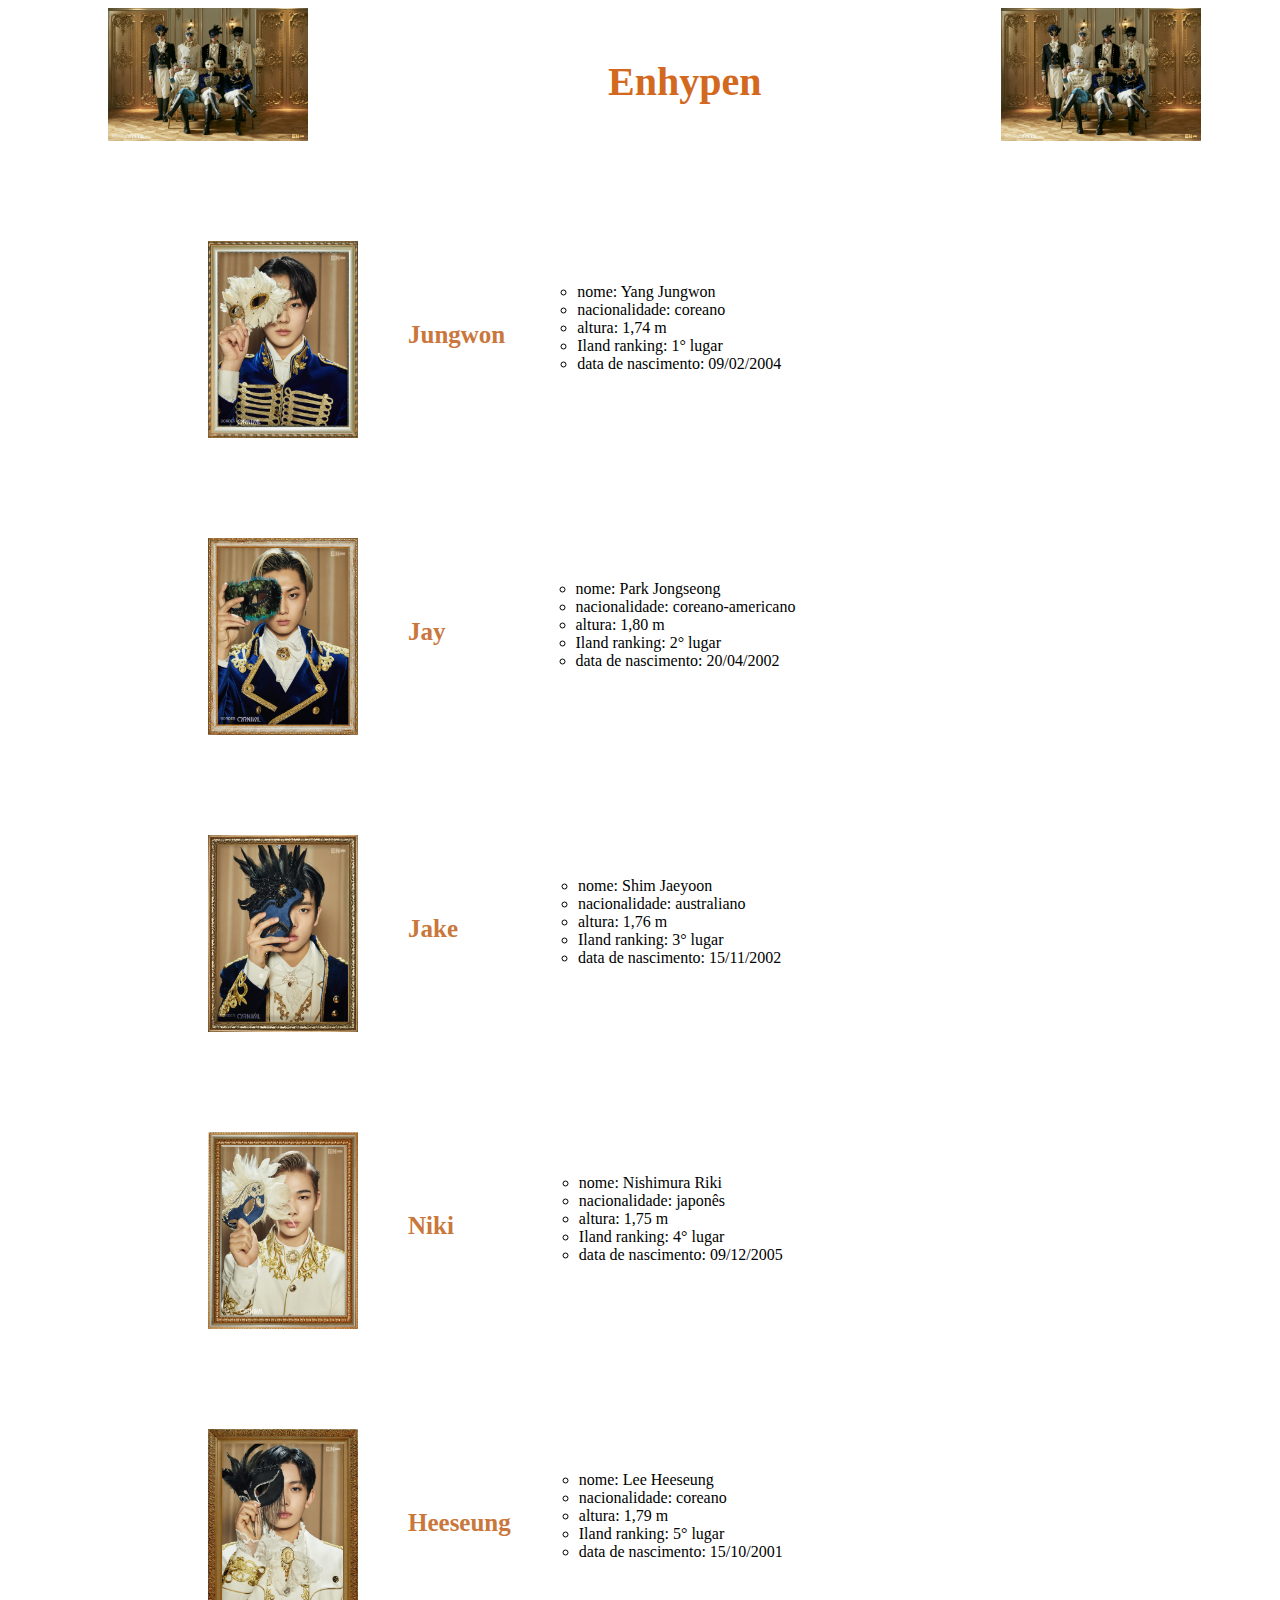
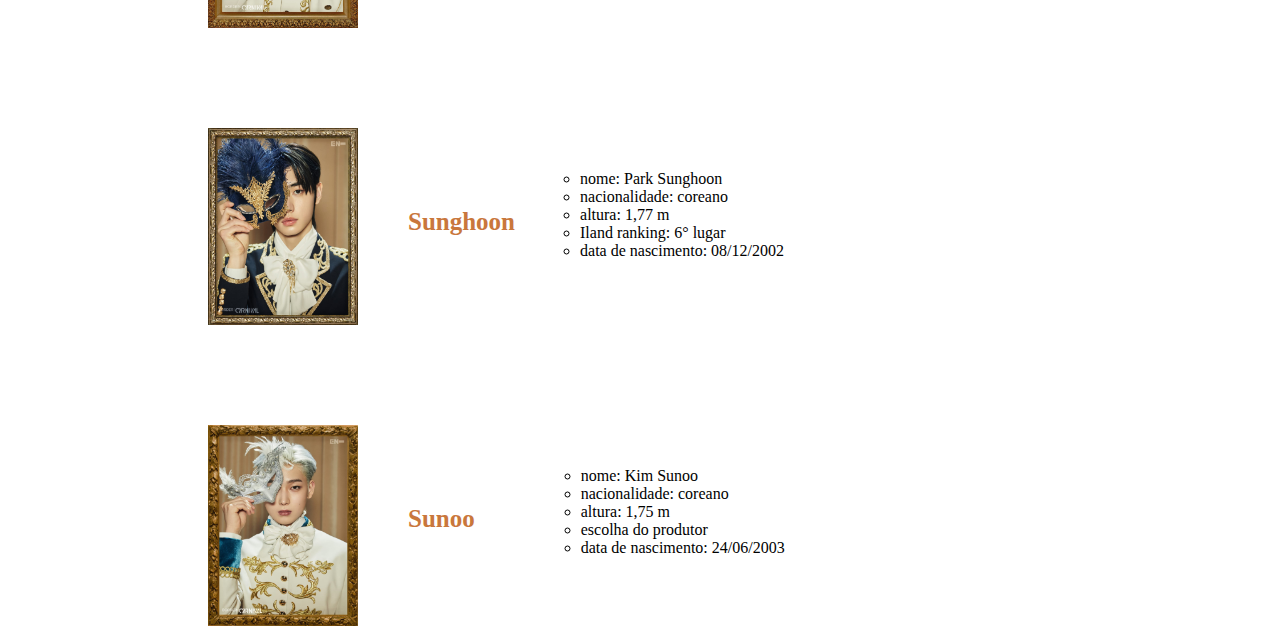
<file: index.html>
<!DOCTYPE html>
<html lang="pt-br">
<head>
    <meta charset="UTF-8">
    <meta http-equiv="X-UA-Compatible" content="IE=edge">
    <meta name="viewport" content="width=device-width, initial-scale=1.0">
    <title>Enhypen</title>
    <link rel="stylesheet" href="style.css">
</head>
<body>
    <nav>
        <div>
            <img id="grouppic" src="imagens/group.jpg" alt="Enhypen Group Photo">
            <h1>Enhypen</h1>
            <img id="grouppic2" src="imagens/group.jpg" alt="Enhypen Group Photo">
        </div>
        <div>
            <img class="individual" src="imagens/jungwon.jpg" alt="Jungwon Photo">
            <h2>Jungwon</h2>
            <ul type=circle id="jungwon">
                <li>nome: Yang Jungwon</li>
                <li>nacionalidade: coreano</li>
                <li>altura: 1,74 m</li>
                <li>Iland ranking: 1° lugar</li>
                <li>data de nascimento: 09/02/2004</li>
            </ul>
            <iframe class="video" width="280" height="157" src="https://www.youtube.com/embed/mPu823K5J3s" title="YouTube video player" frameborder="0" allow="accelerometer; autoplay; clipboard-write; encrypted-media; gyroscope; picture-in-picture" allowfullscreen></iframe>
        </div>
        <div>
            <img class="individual" src="imagens/jay.jpg" alt="Jay Photo">
            <h2>Jay</h2>
            <ul type=circle id="jay">
                <li>nome: Park Jongseong</li>
                <li>nacionalidade: coreano-americano</li>
                <li>altura: 1,80 m</li>
                <li>Iland ranking: 2° lugar</li>
                <li>data de nascimento: 20/04/2002</li>
            </ul>
            <iframe class="video" width="280" height="157" src="https://www.youtube.com/embed/Mc6fRWlp_uY" title="YouTube video player" frameborder="0" allow="accelerometer; autoplay; clipboard-write; encrypted-media; gyroscope; picture-in-picture" allowfullscreen></iframe>
        </div>
        <div>
            <img class="individual" src="imagens/jake.jpg" alt="Jake Photo">
            <h2>Jake</h2>
            <ul type=circle id="jake">
                <li>nome: Shim Jaeyoon</li>
                <li>nacionalidade: australiano</li>
                <li>altura: 1,76 m</li>
                <li>Iland ranking: 3° lugar</li>
                <li>data de nascimento: 15/11/2002</li>
            </ul>
            <iframe class="video" width="280" height="157" src="https://www.youtube.com/embed/hJMvc32vOww" title="YouTube video player" frameborder="0" allow="accelerometer; autoplay; clipboard-write; encrypted-media; gyroscope; picture-in-picture" allowfullscreen></iframe>
        </div>
        <div>
            <img class="individual" src="imagens/niki.jpg" alt="Niki Photo">
            <h2>Niki</h2>
            <ul type=circle id="niki">
                <li>nome: Nishimura Riki</li>
                <li>nacionalidade: japonês</li>
                <li>altura: 1,75 m</li>
                <li>Iland ranking: 4° lugar</li>
                <li>data de nascimento: 09/12/2005</li>
            </ul>
            <iframe class="video" width="280" height="157" src="https://www.youtube.com/embed/jKNclkFD5y4" title="YouTube video player" frameborder="0" allow="accelerometer; autoplay; clipboard-write; encrypted-media; gyroscope; picture-in-picture" allowfullscreen></iframe>
        </div>
        <div>
            <img class="individual" src="imagens/heeseung.jpg" alt="Heeseung Photo">
            <h2>Heeseung</h2>
            <ul type=circle id="hee">
                <li>nome: Lee Heeseung</li>
                <li>nacionalidade: coreano</li>
                <li>altura: 1,79 m</li>
                <li>Iland ranking: 5° lugar</li>
                <li>data de nascimento: 15/10/2001</li>
            </ul>
            <iframe class="video" width="280" height="157" src="https://www.youtube.com/embed/vl25HjO8DPY" title="YouTube video player" frameborder="0" allow="accelerometer; autoplay; clipboard-write; encrypted-media; gyroscope; picture-in-picture" allowfullscreen></iframe>
        </div>
        <div>
            <img class="individual" src="imagens/sunghoon.jpg" alt="Sunghoon Photo">
            <h2>Sunghoon</h2>
            <ul type=circle id="sunghoon">
                <li>nome: Park Sunghoon</li>
                <li>nacionalidade: coreano</li>
                <li>altura: 1,77 m</li>
                <li>Iland ranking: 6° lugar</li>
                <li>data de nascimento: 08/12/2002</li>
            </ul>
            <iframe class="video" width="280" height="157" src="https://www.youtube.com/embed/bdfD8Sx5vW4" title="YouTube video player" frameborder="0" allow="accelerometer; autoplay; clipboard-write; encrypted-media; gyroscope; picture-in-picture" allowfullscreen></iframe>
        </div>
        <div>
            <img class="individual" src="imagens/sunoo.jpg" alt="Sunoo Photo">
            <h2>Sunoo</h2>
            <ul type=circle id="sunoo">
                <li>nome: Kim Sunoo</li>
                <li>nacionalidade: coreano</li>
                <li>altura: 1,75 m</li>
                <li>escolha do produtor</li>
                <li>data de nascimento: 24/06/2003</li>
            </ul>
            <iframe class="video" width="280" height="157" src="https://www.youtube.com/embed/jMuyrYLEKjQ" title="YouTube video player" frameborder="0" allow="accelerometer; autoplay; clipboard-write; encrypted-media; gyroscope; picture-in-picture" allowfullscreen></iframe>
        </div>
    </nav>
</body>
</html>
</file>
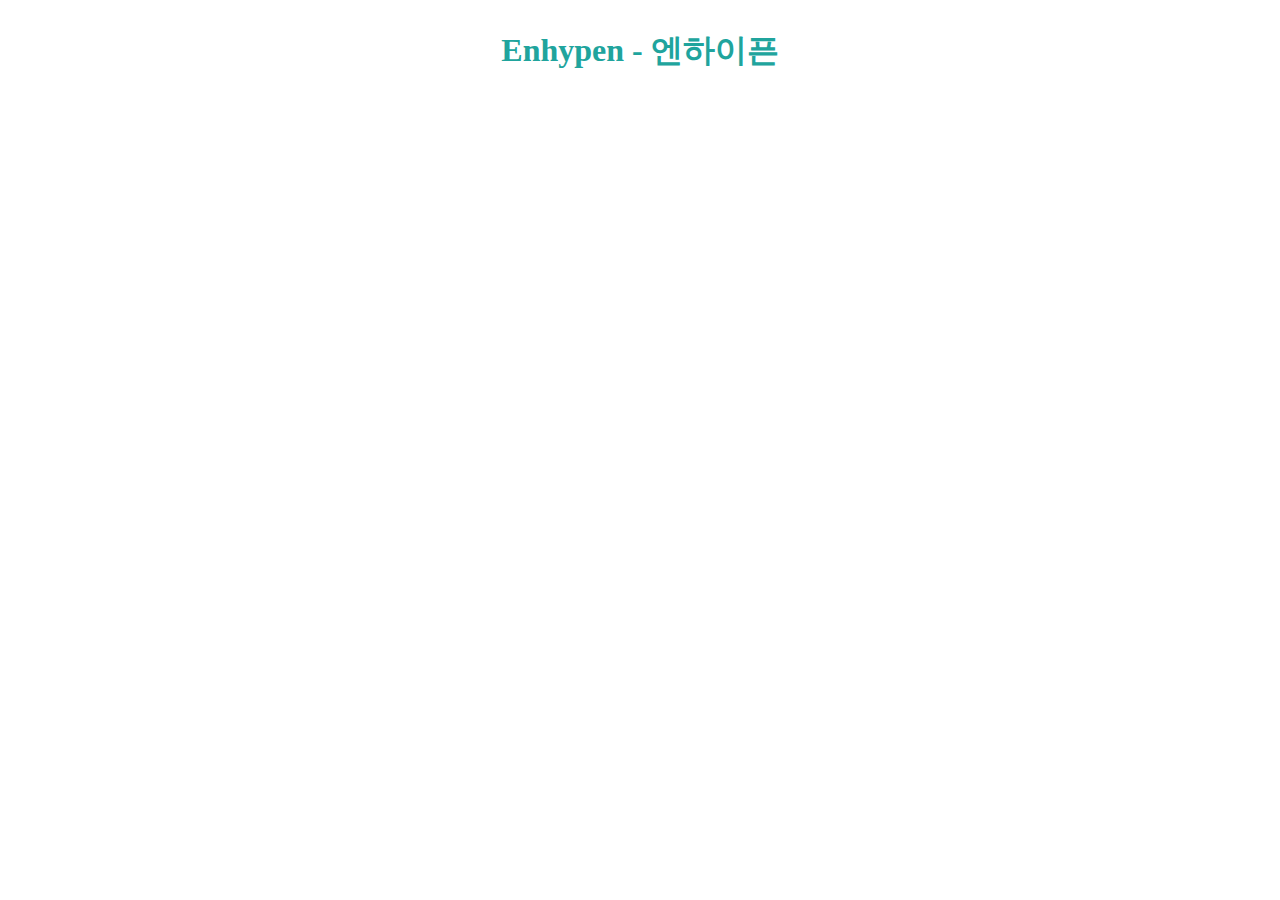
<file: enhypen.html>
<!DOCTYPE html>
<html lang="pt-br">
<head>
    <meta charset="UTF-8">
    <meta http-equiv="X-UA-Compatible" content="IE=edge">
    <meta name="viewport" content="width=device-width, initial-scale=1.0">
    <link rel="shortcut icon" href="imagens/favicon.png" type="image/x-icon">
    <link rel="stylesheet" href="style2.css">
    <title>Enhypen</title>
</head>
<body>
    <h1>Enhypen - 엔하이픈</h1>
    <iframe width="560" height="315" src="https://www.youtube.com/embed/b0MdAsEaZ_4" title="YouTube video player" frameborder="0" allow="accelerometer; autoplay; clipboard-write; encrypted-media; gyroscope; picture-in-picture" allowfullscreen></iframe>
</body>
</html>
</file>
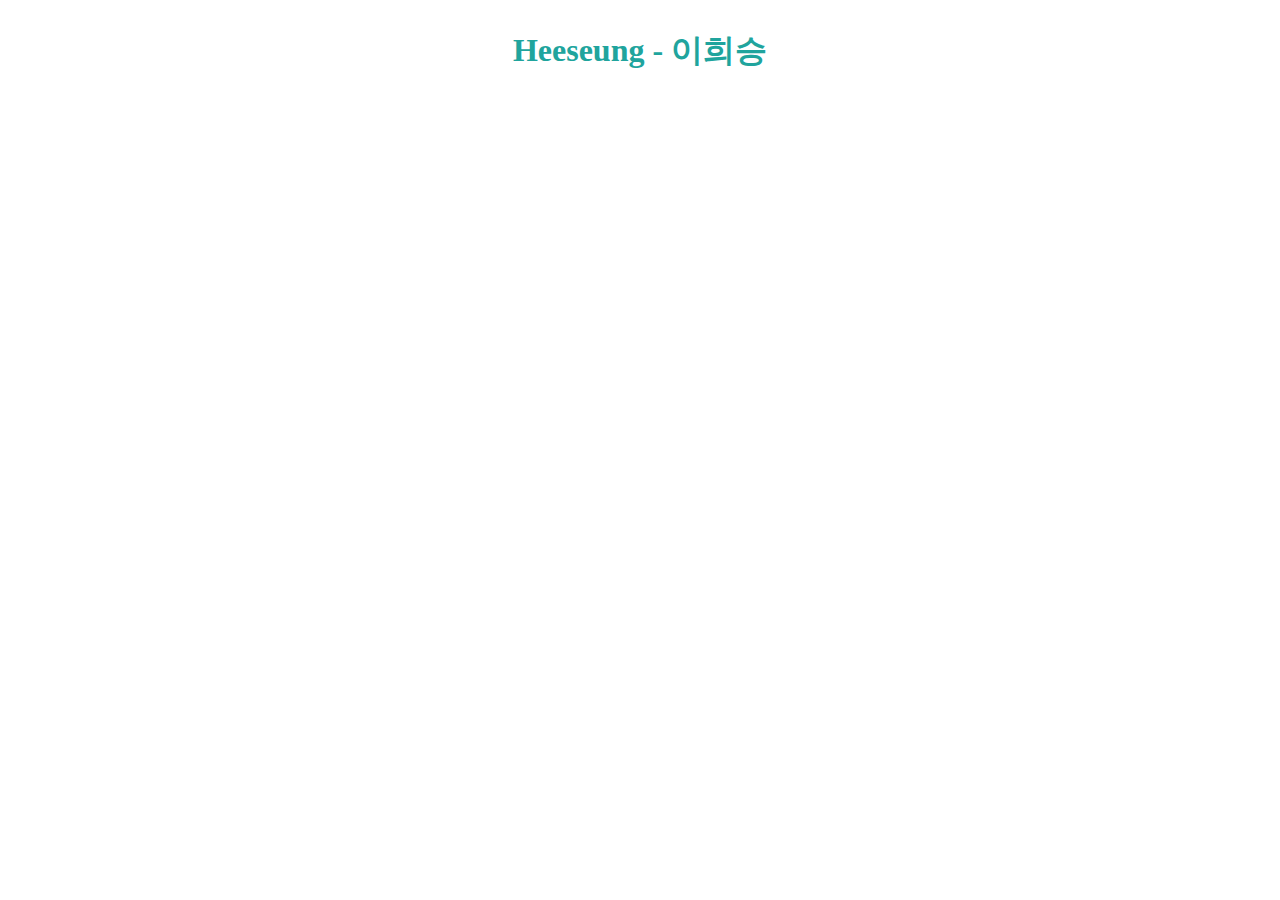
<file: heeseung.html>
<!DOCTYPE html>
<html lang="pt-br">
<head>
    <meta charset="UTF-8">
    <meta http-equiv="X-UA-Compatible" content="IE=edge">
    <meta name="viewport" content="width=device-width, initial-scale=1.0">
    <link rel="shortcut icon" href="imagens/favicon.png" type="image/x-icon">
    <link rel="stylesheet" href="style2.css">
    <title>Enhypen</title>
</head>
<body>
    <h1>Heeseung - 이희승</h1>
    <iframe width="560" height="315" src="https://www.youtube.com/embed/DsQYF-7BuNk" title="YouTube video player" frameborder="0" allow="accelerometer; autoplay; clipboard-write; encrypted-media; gyroscope; picture-in-picture" allowfullscreen></iframe>
</body>
</html>
</file>
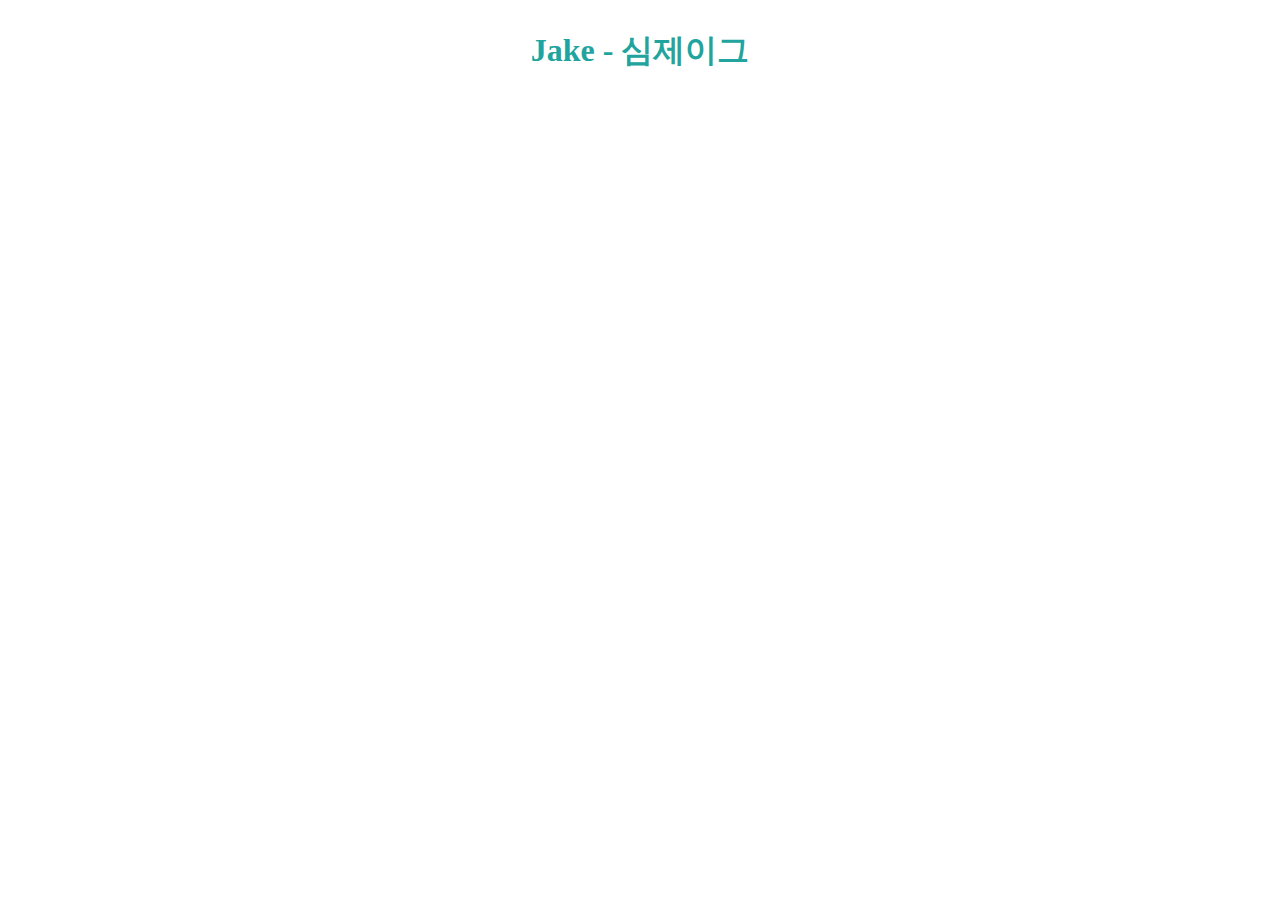
<file: jake.html>
<!DOCTYPE html>
<html lang="pt-br">
<head>
    <meta charset="UTF-8">
    <meta http-equiv="X-UA-Compatible" content="IE=edge">
    <meta name="viewport" content="width=device-width, initial-scale=1.0">
    <link rel="shortcut icon" href="imagens/favicon.png" type="image/x-icon">
    <link rel="stylesheet" href="style2.css">
    <title>Enhypen</title>
</head>
<body>
    <h1>Jake - 심제이그</h1>
    <iframe width="560" height="315" src="https://www.youtube.com/embed/QeJ4ze9Kcc0" title="YouTube video player" frameborder="0" allow="accelerometer; autoplay; clipboard-write; encrypted-media; gyroscope; picture-in-picture" allowfullscreen></iframe>
</body>
</html>
</file>
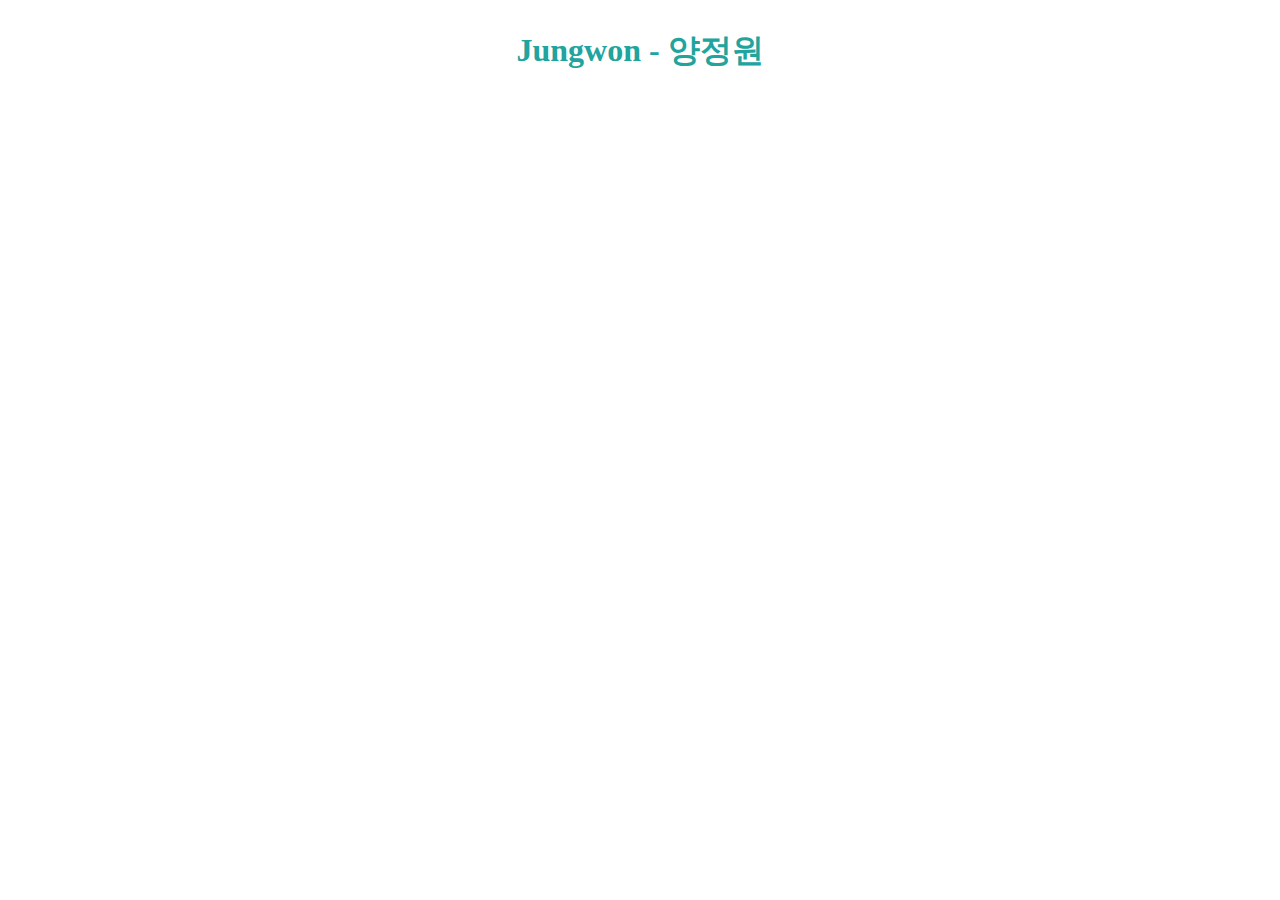
<file: jungwon.html>
<!DOCTYPE html>
<html lang="pt-br">
<head>
    <meta charset="UTF-8">
    <meta http-equiv="X-UA-Compatible" content="IE=edge">
    <meta name="viewport" content="width=device-width, initial-scale=1.0">
    <link rel="shortcut icon" href="imagens/favicon.png" type="image/x-icon">
    <link rel="stylesheet" href="style2.css">
    <title>Enhypen</title>
</head>
<body>
    <h1>Jungwon - 양정원</h1>
    <iframe width="560" height="315" src="https://www.youtube.com/embed/y1GvqYjOin0" title="YouTube video player" frameborder="0" allow="accelerometer; autoplay; clipboard-write; encrypted-media; gyroscope; picture-in-picture" allowfullscreen></iframe>
</body>
</html>
</file>
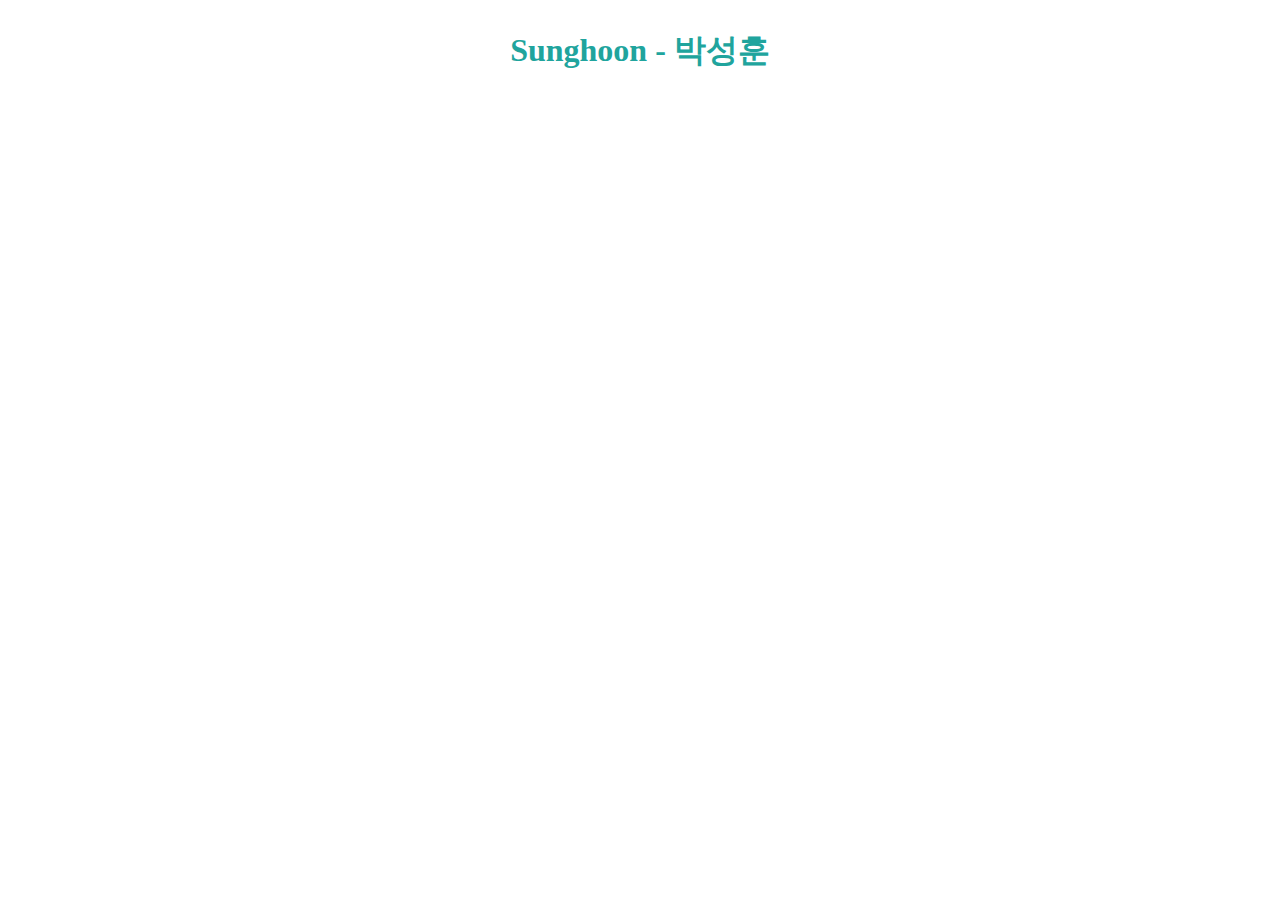
<file: sunghoon.html>
<!DOCTYPE html>
<html lang="pt-br">
<head>
    <meta charset="UTF-8">
    <meta http-equiv="X-UA-Compatible" content="IE=edge">
    <meta name="viewport" content="width=device-width, initial-scale=1.0">
    <link rel="shortcut icon" href="imagens/favicon.png" type="image/x-icon">
    <link rel="stylesheet" href="style2.css">
    <title>Enhypen</title>
</head>
<body>
    <h1>Sunghoon - 박성훈</h1>
    <iframe width="560" height="315" src="https://www.youtube.com/embed/UyQooST852Q" title="YouTube video player" frameborder="0" allow="accelerometer; autoplay; clipboard-write; encrypted-media; gyroscope; picture-in-picture" allowfullscreen></iframe>
</body>
</html>
</file>
<file: style.css>
div{
    display: flex;
}
#grouppic {
    width: 200px;
    margin-left: 100px;
}
h1{
    margin-top: 50px;
    margin-left: 300px;
    color: chocolate;
    font-size: 40px;
}
#grouppic2 {
    width: 200px;
    margin-left: 240px;
}
h2{
    margin-top: 180px;
    margin-left: 50px;
    font-size: 25px;
    color:rgb(201, 119, 60);
}
.individual{
    width: 150px;
    margin-top: 100px;
    margin-left: 200px;
}
ul{
    margin-top: 142px;
}
.video{
    margin-top: 140px;
    margin-left: 50px;
}
#jungwon{
    margin-left: 32px;
}
#jay{
    margin-left: 90px;
}
#jake{
    margin-left: 80px;
}
#niki{
    margin-left: 85px;
}
#hee{
    margin-left: 28px;
}
#sunghoon{
    margin-left: 25px;
}
#sunoo{
    margin-left: 66px;
}
</file>
<file: style2.css>
* {
    box-sizing: border-box;
    text-decoration: none;
}
body {
    display: flex;
    flex-direction: column;
    align-items: center;
    justify-content: center;
}
h1 {
    color: #20A49D;
}
</file>
